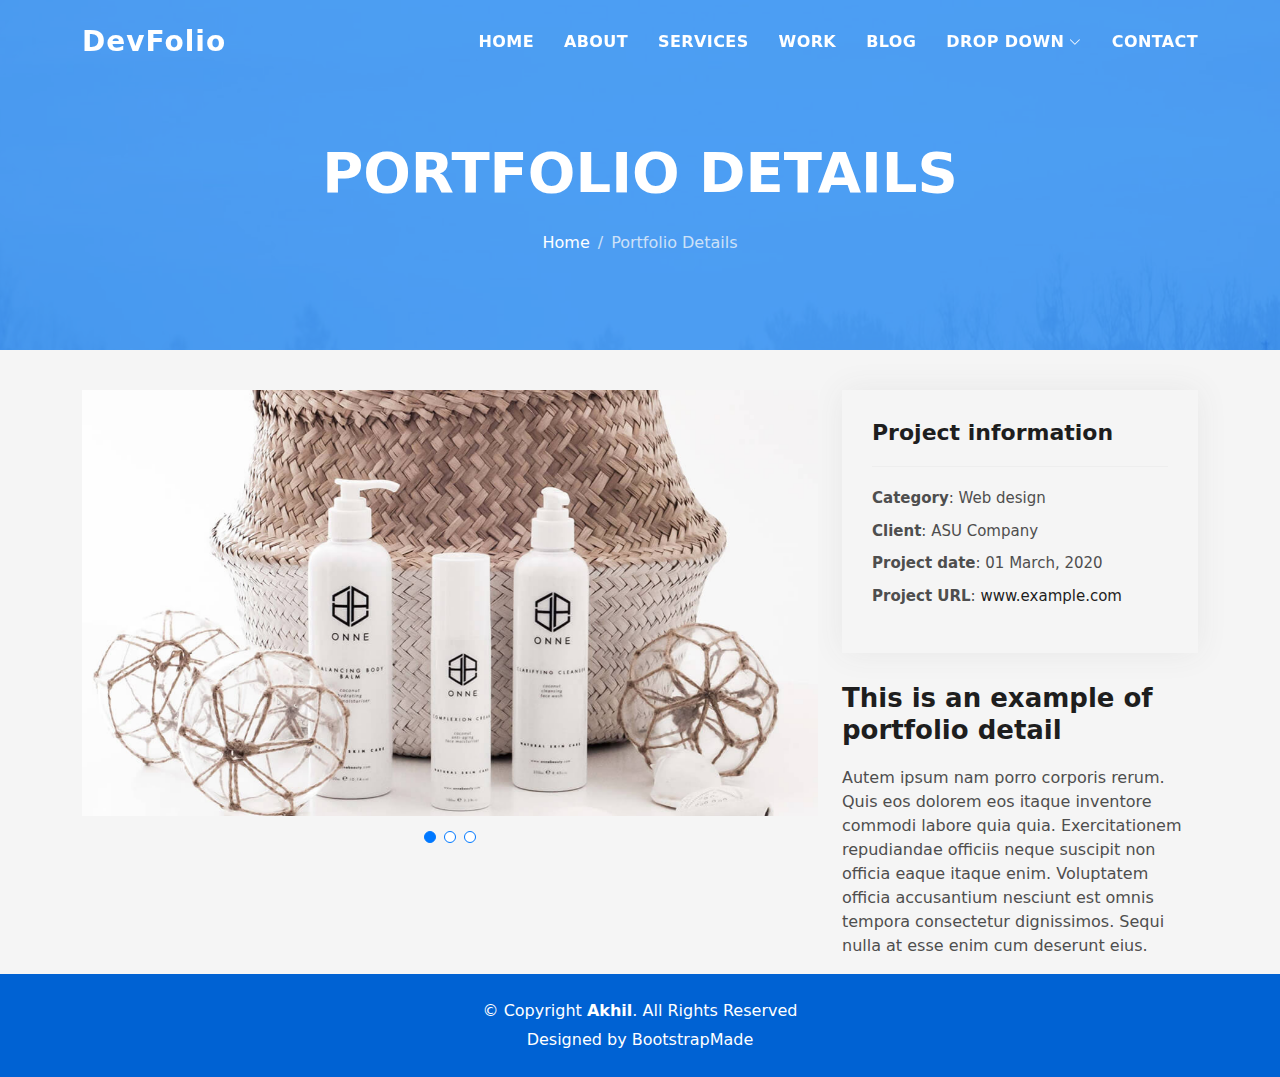
<file: portfolio-details.html>
<!DOCTYPE html>
<html lang="en">

<head>
  <meta charset="utf-8">
  <meta content="width=device-width, initial-scale=1.0" name="viewport">

  <title>DevFolio Bootstrap Portfolio Template - Portfolio Details</title>
  <meta content="" name="description">
  <meta content="" name="keywords">

  <!-- Favicons -->
  <link href="assets/img/favicon.png" rel="icon">
  <link href="assets/img/apple-touch-icon.png" rel="apple-touch-icon">

  <!-- Vendor CSS Files -->
  <link href="assets/vendor/bootstrap/css/bootstrap.min.css" rel="stylesheet">
  <link href="assets/vendor/bootstrap-icons/bootstrap-icons.css" rel="stylesheet">
  <link href="assets/vendor/glightbox/css/glightbox.min.css" rel="stylesheet">
  <link href="assets/vendor/swiper/swiper-bundle.min.css" rel="stylesheet">

  <!-- Template Main CSS File -->
  <link href="assets/css/style.css" rel="stylesheet">

  <!-- =======================================================
  * Template Name: DevFolio
  * Updated: Mar 10 2023 with Bootstrap v5.2.3
  * Template URL: https://bootstrapmade.com/devfolio-bootstrap-portfolio-html-template/
  * Author: BootstrapMade.com
  * License: https://bootstrapmade.com/license/
  ======================================================== -->
</head>

<body>

  <!-- ======= Header ======= -->
  <header id="header" class="fixed-top">
    <div class="container d-flex align-items-center justify-content-between">

      <h1 class="logo"><a href="index.html">DevFolio</a></h1>
      <!-- Uncomment below if you prefer to use an image logo -->
      <!-- <a href="index.html" class="logo"><img src="assets/img/logo.png" alt="" class="img-fluid"></a>-->

      <nav id="navbar" class="navbar">
        <ul>
          <li><a class="nav-link scrollto " href="#hero">Home</a></li>
          <li><a class="nav-link scrollto" href="#about">About</a></li>
          <li><a class="nav-link scrollto" href="#services">Services</a></li>
          <li><a class="nav-link scrollto " href="#work">Work</a></li>
          <li><a class="nav-link scrollto " href="#blog">Blog</a></li>
          <li class="dropdown"><a href="#"><span>Drop Down</span> <i class="bi bi-chevron-down"></i></a>
            <ul>
              <li><a href="#">Drop Down 1</a></li>
              <li class="dropdown"><a href="#"><span>Deep Drop Down</span> <i class="bi bi-chevron-right"></i></a>
                <ul>
                  <li><a href="#">Deep Drop Down 1</a></li>
                  <li><a href="#">Deep Drop Down 2</a></li>
                  <li><a href="#">Deep Drop Down 3</a></li>
                  <li><a href="#">Deep Drop Down 4</a></li>
                  <li><a href="#">Deep Drop Down 5</a></li>
                </ul>
              </li>
              <li><a href="#">Drop Down 2</a></li>
              <li><a href="#">Drop Down 3</a></li>
              <li><a href="#">Drop Down 4</a></li>
            </ul>
          </li>
          <li><a class="nav-link scrollto" href="#contact">Contact</a></li>
        </ul>
        <i class="bi bi-list mobile-nav-toggle"></i>
      </nav><!-- .navbar -->

    </div>
  </header><!-- End Header -->

  <div class="hero hero-single route bg-image" style="background-image: url(assets/img/overlay-bg.jpg)">
    <div class="overlay-mf"></div>
    <div class="hero-content display-table">
      <div class="table-cell">
        <div class="container">
          <h2 class="hero-title mb-4">Portfolio Details</h2>
          <ol class="breadcrumb d-flex justify-content-center">
            <li class="breadcrumb-item">
              <a href="#">Home</a>
            </li>
            <li class="breadcrumb-item active">Portfolio Details</li>
          </ol>
        </div>
      </div>
    </div>
  </div>

  <main id="main">

    <!-- ======= Portfolio Details Section ======= -->
    <section id="portfolio-details" class="portfolio-details">
      <div class="container">

        <div class="row gy-4">

          <div class="col-lg-8">
            <div class="portfolio-details-slider swiper">
              <div class="swiper-wrapper align-items-center">

                <div class="swiper-slide">
                  <img src="assets/img/portfolio-details-1.jpg" alt="">
                </div>

                <div class="swiper-slide">
                  <img src="assets/img/portfolio-details-2.jpg" alt="">
                </div>

                <div class="swiper-slide">
                  <img src="assets/img/portfolio-details-3.jpg" alt="">
                </div>

              </div>
              <div class="swiper-pagination"></div>
            </div>
          </div>

          <div class="col-lg-4">
            <div class="portfolio-info">
              <h3>Project information</h3>
              <ul>
                <li><strong>Category</strong>: Web design</li>
                <li><strong>Client</strong>: ASU Company</li>
                <li><strong>Project date</strong>: 01 March, 2020</li>
                <li><strong>Project URL</strong>: <a href="#">www.example.com</a></li>
              </ul>
            </div>
            <div class="portfolio-description">
              <h2>This is an example of portfolio detail</h2>
              <p>
                Autem ipsum nam porro corporis rerum. Quis eos dolorem eos itaque inventore commodi labore quia quia. Exercitationem repudiandae officiis neque suscipit non officia eaque itaque enim. Voluptatem officia accusantium nesciunt est omnis tempora consectetur dignissimos. Sequi nulla at esse enim cum deserunt eius.
              </p>
            </div>
          </div>

        </div>

      </div>
    </section><!-- End Portfolio Details Section -->

  </main><!-- End #main -->

  <!-- ======= Footer ======= -->
  <footer>
    <div class="container">
      <div class="row">
        <div class="col-sm-12">
          <div class="copyright-box">
            <p class="copyright">&copy; Copyright <strong>Akhil</strong>. All Rights Reserved</p>
            <div class="credits">
              <!--
              All the links in the footer should remain intact.
              You can delete the links only if you purchased the pro version.
              Licensing information: https://bootstrapmade.com/license/
              Purchase the pro version with working PHP/AJAX contact form: https://bootstrapmade.com/buy/?theme=DevFolio
            -->
              Designed by <a href="https://bootstrapmade.com/">BootstrapMade</a>
            </div>
          </div>
        </div>
      </div>
    </div>
  </footer><!-- End  Footer -->

  <div id="preloader"></div>
  <a href="#" class="back-to-top d-flex align-items-center justify-content-center"><i class="bi bi-arrow-up-short"></i></a>

  <!-- Vendor JS Files -->
  <script src="assets/vendor/purecounter/purecounter_vanilla.js"></script>
  <script src="assets/vendor/bootstrap/js/bootstrap.bundle.min.js"></script>
  <script src="assets/vendor/glightbox/js/glightbox.min.js"></script>
  <script src="assets/vendor/swiper/swiper-bundle.min.js"></script>
  <script src="assets/vendor/typed.js/typed.min.js"></script>
  <script src="assets/vendor/php-email-form/validate.js"></script>

  <!-- Template Main JS File -->
  <script src="assets/js/main.js"></script>

</body>

</html>
</file>
<file: assets/css/style.css>
/**
* Template Name: DevFolio
* Updated: Mar 10 2023 with Bootstrap v5.2.3
* Template URL: https://bootstrapmade.com/devfolio-bootstrap-portfolio-html-template/
* Author: BootstrapMade.com
* License: https://bootstrapmade.com/license/
*/

/*--------------------------------------------------------------
# General
--------------------------------------------------------------*/
body {
  background-color: #f5f5f5;
  color: #4e4e4e;
}

h1,
h2,
h3,
h4,
h5,
h6 {
  color: #1e1e1e;
}

a {
  color: #1e1e1e;
  text-decoration: none;
  transition: all 0.5s ease-in-out;
}

a:hover {
  color: #0078ff;
  text-decoration: none;
  transition: all 0.5s ease-in-out;
}

.p-r {
  position: relative;
}

.color-a {
  text-decoration: none;
  color: #0078ff;
}

.color-d {
  color: #f5f5f5;
}

.color-text-a {
  text-decoration: none;
  color: #4e4e4e;
}

.box-shadow,
.card-blog,
.work-box,
.service-box,
.paralax-mf {
  box-shadow: 0 13px 8px -10px rgba(0, 0, 0, 0.1);
}

.box-shadow-a,
.button:hover {
  text-decoration: none;
  box-shadow: 0 0 0 4px #cde1f8;
}

.display-5 {
  font-size: 2.5rem;
  font-weight: 300;
  line-height: 1.1;
}

.display-6 {
  font-size: 2rem;
  font-weight: 300;
  line-height: 1.1;
}

.avatar {
  width: 32px;
  height: 32px;
  margin-right: 4px;
  overflow: hidden;
}

.bg-image {
  background-repeat: no-repeat;
  background-attachment: fixed;
  background-size: cover;
  background-position: center center;
}

@media (max-width: 1024px) {
  .bg-image {
    background-attachment: scroll;
  }
}

.overlay-mf {
  background-color: #0078ff;
}

.overlay-mf {
  position: absolute;
  top: 0;
  left: 0px;
  padding: 0;
  height: 100%;
  width: 100%;
  opacity: 0.7;
}

.paralax-mf {
  position: relative;
  padding: 8rem 0;
}

.display-table {
  width: 100%;
  height: 100%;
  display: table;
}

.table-cell {
  display: table-cell;
  vertical-align: middle;
}

/*--/ Sections /--*/
.sect-4 {
  padding: 4rem 0;
}

.sect-pt4 {
  padding-top: 4rem;
}

.sect-mt4 {
  margin-top: 4rem;
}

/*--/ Title s /--*/
.title-s {
  font-weight: 600;
  color: #1e1e1e;
  font-size: 1.1rem;
}

/*--/ Title A /--*/
.title-box {
  margin-bottom: 4rem;
}

.title-a {
  text-decoration: none;
  font-size: 3rem;
  font-weight: bold;
  text-transform: uppercase;
}

.subtitle-a {
  text-decoration: none;
  color: #4e4e4e;
}

.line-mf {
  width: 40px;
  height: 5px;
  background-color: #0078ff;
  margin: 0 auto;
}

/*--/ Title Left /--*/
.title-box-2 {
  margin-bottom: 3rem;
}

.title-left {
  font-size: 2rem;
  position: relative;
}

.title-left:before {
  content: "";
  position: absolute;
  height: 3px;
  background-color: #0078ff;
  width: 100px;
  bottom: -12px;
}

/*------/ Box /------*/
.box-pl2 {
  padding-left: 2rem;
}

.box-shadow-full {
  padding: 3rem 1.25rem;
  position: relative;
  background-color: #fff;
  margin-bottom: 3rem;
  z-index: 2;
  box-shadow: 0 1px 1px 0 rgba(0, 0, 0, 0.06), 0 2px 5px 0 rgba(0, 0, 0, 0.2);
}

@media (min-width: 768px) {
  .box-shadow-full {
    padding: 3rem;
  }
}

/*------/ Socials /------*/
.socials {
  padding: 1.5rem 0;
}

.socials ul li {
  display: inline-block;
}

.socials .ico-circle {
  height: 33px;
  width: 33px;
  font-size: 1.2rem;
  border-radius: 50%;
  line-height: 1.6;
  margin: 0 15px 0 0;
  box-shadow: 0 0 0 3px #0078ff;
  transition: all 500ms ease;
}

.socials .ico-circle:hover {
  background-color: #0078ff;
  color: #fff;
  box-shadow: 0 0 0 3px #cde1f8;
  transition: all 500ms ease;
}

/*------/ Ul resect /------*/
.ul-resect,
.widget-tags ul,
.widget-sidebar .list-sidebar,
.box-comments .list-comments,
.blog-wrapper .post-meta ul,
.list-ico,
.socials ul {
  list-style: none;
  padding-left: 0;
  margin-bottom: 0;
}

.list-ico {
  line-height: 2;
}

.list-ico span {
  color: #0078ff;
  margin-right: 10px;
}

/*------/ Ico Circle /------*/
.ico-circle {
  height: 100px;
  width: 100px;
  font-size: 2rem;
  border-radius: 50%;
  line-height: 1.55;
  margin: 0 auto;
  text-align: center;
  box-shadow: 0 0 0 10px #0078ff;
  display: block;
}

/*------/ Owl Carousel /------*/
.owl-theme .owl-dots {
  text-align: center;
  margin-top: 18px;
}

.owl-theme .owl-dots .owl-dot {
  display: inline-block;
}

.owl-theme .owl-dots .owl-dot span {
  width: 18px;
  height: 7px;
  margin: 5px 5px;
  background: #cde1f8;
  border: 0px solid #cde1f8;
  display: block;
  transition: all 0.6s ease-in-out;
  cursor: pointer;
}

.owl-theme .owl-dots .owl-dot:hover span {
  background-color: #cde1f8;
}

.owl-theme .owl-dots .owl-dot.active span {
  background-color: #1B1B1B;
  width: 25px;
}

/*--/ Scrolltop s /--*/
.scrolltop-mf {
  position: relative;
  display: none;
}

.scrolltop-mf span {
  z-index: 999;
  position: fixed;
  width: 42px;
  height: 42px;
  background-color: #0078ff;
  opacity: 0.7;
  font-size: 1.6rem;
  line-height: 1.5;
  text-align: center;
  color: #fff;
  top: auto;
  left: auto;
  right: 30px;
  bottom: 50px;
  cursor: pointer;
  border-radius: 50%;
}

/*--------------------------------------------------------------
# Back to top button
--------------------------------------------------------------*/
.back-to-top {
  position: fixed;
  visibility: hidden;
  opacity: 0;
  right: 15px;
  bottom: 15px;
  z-index: 996;
  background: #0078ff;
  width: 40px;
  height: 40px;
  border-radius: 50px;
  transition: all 0.4s;
}

.back-to-top i {
  font-size: 28px;
  color: #fff;
  line-height: 0;
}

.back-to-top:hover {
  background: #298eff;
  color: #fff;
}

.back-to-top.active {
  visibility: visible;
  opacity: 1;
}

/*------/ Prelaoder /------*/
#preloader {
  position: fixed;
  top: 0;
  left: 0;
  right: 0;
  bottom: 0;
  z-index: 9999;
  overflow: hidden;
  background: #fff;
}

#preloader:before {
  content: "";
  position: fixed;
  top: calc(50% - 30px);
  left: calc(50% - 30px);
  border: 6px solid #f2f2f2;
  border-top: 6px solid #0078ff;
  border-radius: 50%;
  width: 60px;
  height: 60px;
  animation: animate-preloader 1s linear infinite;
}

@keyframes animate-preloader {
  0% {
    transform: rotate(0deg);
  }

  100% {
    transform: rotate(360deg);
  }
}

/*------/ Button /------*/
.button {
  display: inline-block;
  padding: 0.3rem 0.6rem;
  text-align: center;
  vertical-align: middle;
  -webkit-user-select: none;
  -moz-user-select: none;
  user-select: none;
  font-size: 1rem;
  border-radius: 0.3rem;
  border: 1px solid transparent;
  transition: all 500ms ease;
  cursor: pointer;
}

.button:focus {
  outline: 0;
}

.button:hover {
  background-color: #0062d3;
  color: #fff;
  transition: all 500ms ease;
}

.button-a {
  text-decoration: none;
  background-color: #0078ff;
  color: #fff;
  border-color: #cde1f8;
}

.button-big {
  padding: 0.9rem 2.3rem;
  font-size: 1.2rem;
}

.button-rouded {
  border-radius: 5rem;
}

.btn-lg {
  padding: 0.5rem 1rem;
  font-size: 1.25rem;
  line-height: 1.5;
  border-radius: 0.3rem;
}

/*--------------------------------------------------------------
# Header
--------------------------------------------------------------*/
#header {
  transition: all 0.5s;
  z-index: 997;
  padding: 20px 0;
}

#header .logo {
  font-size: 28px;
  margin: 0;
  padding: 0;
  font-weight: 600;
  letter-spacing: 1px;
}

#header .logo a {
  color: #fff;
}

#header .logo img {
  max-height: 40px;
}

#header.header-scrolled {
  background: rgba(0, 0, 0, 0.9);
  padding: 12px 0;
}

/*--------------------------------------------------------------
# Navigation Menu
--------------------------------------------------------------*/
/**
* Desktop Navigation 
*/
.navbar {
  padding: 0;
}

.navbar ul {
  margin: 0;
  padding: 0;
  display: flex;
  list-style: none;
  align-items: center;
}

.navbar li {
  position: relative;
}

.navbar>ul>li {
  white-space: nowrap;
  padding: 10px 0 10px 30px;
}

.navbar a,
.navbar a:focus {
  display: flex;
  align-items: center;
  justify-content: space-between;
  color: #fff;
  font-size: 16px;
  font-weight: 600;
  padding: 0;
  white-space: nowrap;
  transition: 0.3s;
  letter-spacing: 0.4px;
  position: relative;
  text-transform: uppercase;
}

.navbar a i,
.navbar a:focus i {
  font-size: 12px;
  line-height: 0;
  margin-left: 5px;
}

.navbar>ul>li>a:before {
  content: "";
  position: absolute;
  width: 100%;
  height: 2px;
  bottom: -6px;
  left: 0;
  width: 0;
  background-color: #fff;
  visibility: hidden;
  transition: all 0.3s ease-in-out 0s;
}

.navbar a:hover:before,
.navbar li:hover>a:before,
.navbar .active:before {
  visibility: visible;
  width: 80%;
}

.navbar a:hover,
.navbar .active,
.navbar .active:focus,
.navbar li:hover>a {
  color: #fff;
}

.navbar .dropdown ul {
  display: block;
  position: absolute;
  left: 30px;
  top: calc(100% + 30px);
  margin: 0;
  padding: 10px 0;
  z-index: 99;
  opacity: 0;
  visibility: hidden;
  background: #fff;
  box-shadow: 0px 0px 30px rgba(127, 137, 161, 0.25);
  transition: 0.3s;
}

.navbar .dropdown ul li {
  min-width: 200px;
}

.navbar .dropdown ul a {
  padding: 10px 20px;
  font-size: 14px;
  text-transform: none;
  color: #4e4e4e;
}

.navbar .dropdown ul a i {
  font-size: 12px;
}

.navbar .dropdown ul a:hover,
.navbar .dropdown ul .active:hover,
.navbar .dropdown ul li:hover>a {
  color: #0078ff;
}

.navbar .dropdown:hover>ul {
  opacity: 1;
  top: 100%;
  visibility: visible;
}

.navbar .dropdown .dropdown ul {
  top: 0;
  left: calc(100% - 30px);
  visibility: hidden;
}

.navbar .dropdown .dropdown:hover>ul {
  opacity: 1;
  top: 0;
  left: 100%;
  visibility: visible;
}

@media (max-width: 1366px) {
  .navbar .dropdown .dropdown ul {
    left: -90%;
  }

  .navbar .dropdown .dropdown:hover>ul {
    left: -100%;
  }
}

/**
* Mobile Navigation 
*/
.mobile-nav-toggle {
  color: #fff;
  font-size: 28px;
  cursor: pointer;
  display: none;
  line-height: 0;
  transition: 0.5s;
}

@media (max-width: 991px) {
  .mobile-nav-toggle {
    display: block;
  }

  .navbar ul {
    display: none;
  }
}

.navbar-mobile {
  position: fixed;
  overflow: hidden;
  top: 0;
  right: 0;
  left: 0;
  bottom: 0;
  background: rgba(78, 78, 78, 0.9);
  transition: 0.3s;
  z-index: 999;
}

.navbar-mobile .mobile-nav-toggle {
  position: absolute;
  top: 15px;
  right: 15px;
}

.navbar-mobile ul {
  display: block;
  position: absolute;
  top: 55px;
  right: 15px;
  bottom: 15px;
  left: 15px;
  padding: 10px 0;
  background-color: #fff;
  overflow-y: auto;
  transition: 0.3s;
}

.navbar-mobile>ul>li {
  padding: 0;
}

.navbar-mobile a:hover:before,
.navbar-mobile li:hover>a:before,
.navbar-mobile .active:before {
  visibility: hidden;
}

.navbar-mobile a,
.navbar-mobile a:focus {
  padding: 10px 20px;
  font-size: 15px;
  color: #4e4e4e;
}

.navbar-mobile a:hover,
.navbar-mobile .active,
.navbar-mobile li:hover>a {
  color: #0078ff;
}

.navbar-mobile .getstarted,
.navbar-mobile .getstarted:focus {
  margin: 15px;
}

.navbar-mobile .dropdown ul {
  position: static;
  display: none;
  margin: 10px 20px;
  padding: 10px 0;
  z-index: 99;
  opacity: 1;
  visibility: visible;
  background: #fff;
  box-shadow: 0px 0px 30px rgba(127, 137, 161, 0.25);
}

.navbar-mobile .dropdown ul li {
  min-width: 200px;
}

.navbar-mobile .dropdown ul a {
  padding: 10px 20px;
}

.navbar-mobile .dropdown ul a i {
  font-size: 12px;
}

.navbar-mobile .dropdown ul a:hover,
.navbar-mobile .dropdown ul .active:hover,
.navbar-mobile .dropdown ul li:hover>a {
  color: #0078ff;
}

.navbar-mobile .dropdown>.dropdown-active {
  display: block;
}

/*--------------------------------------------------------------
# Hero Section
--------------------------------------------------------------*/
.hero {
  height: 100vh;
  position: relative;
  color: #fff;
}

.hero .hero-content {
  text-align: center;
  position: absolute;
}

.hero .overlay-itro {
  background-color: rgba(0, 0, 0, 0.6);
  position: absolute;
  top: 0;
  left: 0px;
  padding: 0;
  height: 100%;
  width: 100%;
  opacity: 0.9;
}

.hero .hero-title {
  color: #fff;
  font-weight: 600;
  font-size: 3rem;
}

@media (min-width: 768px) {
  .hero .hero-title {
    font-size: 4.5rem;
  }
}

.hero .hero-subtitle {
  font-size: 1.5rem;
  font-weight: 600;
}

@media (min-width: 768px) {
  .hero .hero-subtitle {
    font-size: 2.5rem;
  }
}

.hero .text-slider-items {
  display: none;
}

.hero-single {
  height: 350px;
}

.hero-single .hero-content {
  margin-top: 30px;
}

.hero-single .hero-title {
  text-transform: uppercase;
  font-size: 3rem;
}

@media (min-width: 768px) {
  .hero-single .hero-title {
    font-size: 3.5rem;
  }
}

.hero-single .breadcrumb {
  background-color: transparent;
  color: #0078ff;
}

.hero-single .breadcrumb .breadcrumb-item:before {
  color: #cde1f8;
}

.hero-single .breadcrumb .breadcrumb-item.active {
  color: #cde1f8;
}

.hero-single .breadcrumb a {
  color: #fff;
}

/*--------------------------------------------------------------
# About
--------------------------------------------------------------*/
.about-mf .box-shadow-full {
  padding-top: 4rem;
  padding-bottom: 4rem;
}

.about-mf .about-img {
  margin-bottom: 2rem;
}

.about-mf .about-img img {
  margin-left: 10px;
}

@media (min-width: 767px) {
  .about-mf .box-pl2 {
    margin-top: 3rem;
    padding-left: 0rem;
  }
}

.skill-mf span {
  color: #4e4e4e;
}

.skill-mf .progress {
  background-color: #cde1f8;
  margin: 0.5rem 0 1.2rem 0;
  border-radius: 0;
  height: 0.7rem;
}

.skill-mf .progress .progress-bar {
  height: 0.7rem;
  background-color: #0078ff;
}

/*--------------------------------------------------------------
# Services
--------------------------------------------------------------*/
.service-box {
  background-color: #fff;
  padding: 2.5rem 1.3rem;
  border-radius: 1rem;
  margin-bottom: 3rem;
  text-align: center;
}

.service-box:hover .ico-circle {
  transition: all 500ms ease;
  color: #fff;
  background-color: #0078ff;
  box-shadow: 0 0 0 10px #cde1f8;
}

.service-box .service-ico {
  margin-bottom: 1rem;
  color: #1e1e1e;
}

.service-box .ico-circle {
  transition: all 500ms ease;
  display: inline-flex;
  align-items: center;
  justify-content: center;
}

.service-box .ico-circle i {
  line-height: 0;
  font-size: 40px;
}

.service-box .s-title {
  font-size: 1.4rem;
  text-transform: uppercase;
  text-align: center;
  padding: 0.4rem 0;
}

.service-box .s-description {
  color: #4e4e4e;
}

/*--------------------------------------------------------------
# Counter
--------------------------------------------------------------*/
.counter-box {
  color: #fff;
  text-align: center;
}

@media (min-width: 577px) {
  .counter-box {
    margin-bottom: 1.8rem;
  }
}

.counter-ico {
  margin-bottom: 1rem;
}

.counter-ico .ico-circle {
  height: 60px;
  width: 60px;
  line-height: 1.5;
  box-shadow: 0 0 0 10px #cde1f8;
}

.counter-num .counter {
  font-size: 2rem;
  margin-bottom: 0;
}

/*--------------------------------------------------------------
# Portfolio
--------------------------------------------------------------*/
.work-box {
  margin-bottom: 3rem;
  -webkit-backface-visibility: hidden;
  backface-visibility: hidden;
  background-color: #fff;
}

.work-box:hover img {
  transform: scale(1.3);
}

.work-img {
  display: block;
  overflow: hidden;
}

.work-img img {
  transition: all 1s;
}

.work-content {
  padding: 2rem 3% 1rem 4%;
}

.work-content .w-more {
  color: #4e4e4e;
  font-size: 0.8rem;
}

.work-content .w-more .w-ctegory {
  color: #0078ff;
}

.work-content .w-like {
  font-size: 2.5rem;
  color: #0078ff;
  float: right;
}

.work-content .w-like a {
  color: #0078ff;
}

.work-content .w-like .num-like {
  font-size: 0.7rem;
}

.w-title {
  font-size: 1.2rem;
}

/*--------------------------------------------------------------
# Portfolio Details
--------------------------------------------------------------*/
.portfolio-details {
  padding-top: 40px;
}

.portfolio-details .portfolio-details-slider img {
  width: 100%;
}

.portfolio-details .portfolio-details-slider .swiper-pagination {
  margin-top: 20px;
  position: relative;
}

.portfolio-details .portfolio-details-slider .swiper-pagination .swiper-pagination-bullet {
  width: 12px;
  height: 12px;
  background-color: #fff;
  opacity: 1;
  border: 1px solid #0078ff;
}

.portfolio-details .portfolio-details-slider .swiper-pagination .swiper-pagination-bullet-active {
  background-color: #0078ff;
}

.portfolio-details .portfolio-info {
  padding: 30px;
  box-shadow: 0px 0 30px rgba(78, 78, 78, 0.08);
}

.portfolio-details .portfolio-info h3 {
  font-size: 22px;
  font-weight: 700;
  margin-bottom: 20px;
  padding-bottom: 20px;
  border-bottom: 1px solid #eee;
}

.portfolio-details .portfolio-info ul {
  list-style: none;
  padding: 0;
  font-size: 15px;
}

.portfolio-details .portfolio-info ul li+li {
  margin-top: 10px;
}

.portfolio-details .portfolio-description {
  padding-top: 30px;
}

.portfolio-details .portfolio-description h2 {
  font-size: 26px;
  font-weight: 700;
  margin-bottom: 20px;
}

.portfolio-details .portfolio-description p {
  padding: 0;
}

/*--------------------------------------------------------------
# Testimonials
--------------------------------------------------------------*/
.testimonial-box {
  color: #fff;
  text-align: center;
}

.testimonial-box .author-test {
  margin-top: 1rem;
}

.testimonial-box .author-test img {
  margin: 0 auto;
}

.testimonial-box .author {
  color: #fff;
  text-transform: uppercase;
  font-weight: 600;
  margin: 1rem 0;
  display: block;
  font-size: 1.4rem;
}

.testimonial-box .comit {
  font-size: 2rem;
  color: #0078ff;
  background-color: #fff;
  width: 52px;
  height: 52px;
  display: block;
  margin: 0 auto;
  border-radius: 50%;
  line-height: 1.6;
}

@media (min-width: 768px) {
  .testimonial-box .description {
    padding: 0 5rem;
  }
}

@media (min-width: 992px) {
  .testimonial-box .description {
    padding: 0 8rem;
  }
}

@media (min-width: 1200px) {
  .testimonial-box .description {
    padding: 0 13rem;
  }
}

.swiper-pagination {
  margin-top: 20px;
  position: relative;
}

.swiper-pagination .swiper-pagination-bullet {
  width: 12px;
  height: 12px;
  background-color: rgba(255, 255, 255, 0.4);
  opacity: 1;
}

.swiper-pagination .swiper-pagination-bullet-active {
  background-color: #fff;
}

/*--------------------------------------------------------------
# Contact
--------------------------------------------------------------*/
.footer-paralax {
  padding: 4rem 0 0 0;
}

.contact-mf {
  margin-top: 4rem;
}

@media (min-width: 767px) {
  .contact-mf .box-pl2 {
    margin-top: 3rem;
    padding-left: 0rem;
  }
}

.php-email-form .error-message {
  display: none;
  color: #fff;
  background: #ed3c0d;
  text-align: center;
  padding: 15px;
  font-weight: 600;
}

.php-email-form .sent-message {
  display: none;
  color: #fff;
  background: #18d26e;
  text-align: center;
  padding: 15px;
  font-weight: 600;
}

.php-email-form .loading {
  display: none;
  background: #fff;
  text-align: center;
  padding: 15px;
}

.php-email-form .loading:before {
  content: "";
  display: inline-block;
  border-radius: 50%;
  width: 24px;
  height: 24px;
  margin: 0 10px -6px 0;
  border: 3px solid #18d26e;
  border-top-color: #eee;
  animation: animate-loading 1s linear infinite;
}

.php-email-form input,
.php-email-form textarea {
  border-radius: 0;
  box-shadow: none;
  font-size: 14px;
}

.php-email-form input:focus,
.php-email-form textarea:focus {
  border-color: #0078ff;
}

.php-email-form input {
  padding: 10px 15px;
}

.php-email-form textarea {
  padding: 12px 15px;
  margin-bottom: 0;
}

.php-email-form button[type=submit] {
  background: #0078ff;
  border: 0;
  padding: 10px 24px;
  color: #fff;
  transition: 0.4s;
}

.php-email-form button[type=submit]:hover {
  background: #3393ff;
}

@keyframes animate-loading {
  0% {
    transform: rotate(0deg);
  }

  100% {
    transform: rotate(360deg);
  }
}

/*--------------------------------------------------------------
# Blog
--------------------------------------------------------------*/
@media (min-width: 767px) {
  .card-blog {
    margin-bottom: 3rem;
  }
}

.card-blog .card-body {
  position: relative;
}

.card-blog .card-category-box {
  position: absolute;
  text-align: center;
  top: -16px;
  left: 15px;
  right: 15px;
  line-height: 25px;
  overflow: hidden;
}

.card-blog .card-category {
  display: inline-block;
  color: #fff;
  padding: 0 15px 5px;
  overflow: hidden;
  background-color: #0078ff;
  border-radius: 4px;
}

.card-blog .card-category .category {
  color: #fff;
  display: inline-block;
  text-transform: uppercase;
  font-size: 0.7rem;
  letter-spacing: 0.1px;
  margin-bottom: 0;
}

.card-blog .card-title {
  font-size: 1.3rem;
  margin-top: 0.6rem;
}

.card-blog .card-description {
  color: #4e4e4e;
}

.card-blog .post-author {
  display: inline-block;
}

.card-blog .post-date {
  color: #4e4e4e;
  display: inline-block;
  float: right;
}

/*--------------------------------------------------------------
# Blog Single
--------------------------------------------------------------*/
.post-box,
.form-comments,
.box-comments,
.widget-sidebar {
  padding: 2rem;
  background-color: #fff;
  margin-bottom: 3rem;
}

@media (min-width: 768px) {

  .post-box,
  .form-comments,
  .box-comments,
  .widget-sidebar {
    padding: 3rem;
  }
}

.blog-wrapper .article-title {
  font-size: 1.5rem;
}

@media (min-width: 768px) {
  .blog-wrapper .article-title {
    font-size: 1.9rem;
  }
}

.blog-wrapper .post-meta {
  margin: 1rem 0;
}

.blog-wrapper .post-meta ul {
  border-left: 4px solid #0078ff;
  margin-top: 1rem;
}

.blog-wrapper .post-meta ul li {
  display: inline-block;
  margin-left: 15px;
}

.blog-wrapper .post-meta ul a {
  color: #0078ff;
}

.blog-wrapper .post-meta ul span {
  color: #1e1e1e;
}

.blog-wrapper .blockquote {
  border-left: 4px solid #0078ff;
  padding: 18px;
  font-style: italic;
}

/*------/ Comments /------*/
.box-comments .list-comments li {
  padding-bottom: 40px;
}

.box-comments .list-comments .comment-avatar {
  display: table-cell;
  vertical-align: top;
}

.box-comments .list-comments .comment-avatar img {
  width: 80px;
  height: 80px;
}

.box-comments .list-comments .comment-author {
  font-size: 1.3rem;
}

@media (min-width: 768px) {
  .box-comments .list-comments .comment-author {
    font-size: 1.5rem;
  }
}

.box-comments .list-comments .comment-details {
  display: table-cell;
  vertical-align: top;
  padding-left: 25px;
}

.box-comments .list-comments a {
  color: #0078ff;
}

.box-comments .list-comments span {
  color: #1e1e1e;
  font-style: italic;
}

.box-comments .comment-children {
  margin-left: 40px;
}

/*------/ Sidebar /------*/
.widget-sidebar .sidebar-title {
  font-size: 1.6rem;
  font-weight: 600;
  border-left: 5px solid #0078ff;
  padding-left: 15px;
  text-transform: uppercase;
  margin-bottom: 1.5rem;
}

.widget-sidebar .list-sidebar li {
  position: relative;
  padding: 6px 0 6px 24px;
}

.widget-sidebar .list-sidebar li:before {
  position: absolute;
  content: "";
  width: 10px;
  height: 1px;
  left: 0;
  background-color: #0078ff;
  top: 20px;
}

.sidebar-search input {
  background-color: #fff;
  border-radius: 0;
  transition: all 0.5s ease-in-out;
}

.sidebar-search .btn-search {
  background-color: #0078ff;
  border-color: #0078ff;
  border-radius: 0;
  padding-left: 20px;
  padding-right: 20px;
}

.widget-tags ul li {
  display: inline-block;
  background-color: #0078ff;
  padding: 0.2rem 0.6rem;
  margin-bottom: 0.5rem;
  border-radius: 15px;
}

.widget-tags ul li a {
  color: #fff;
}

/*--------------------------------------------------------------
# Footer
--------------------------------------------------------------*/
footer {
  text-align: center;
  color: #fff;
  padding: 25px 0;
  background: #0062d3;
}

footer .copyright {
  margin-bottom: 0.3rem;
}

footer .credits {
  margin-bottom: 0;
}

footer .credits a {
  color: #fff;
}
</file>
